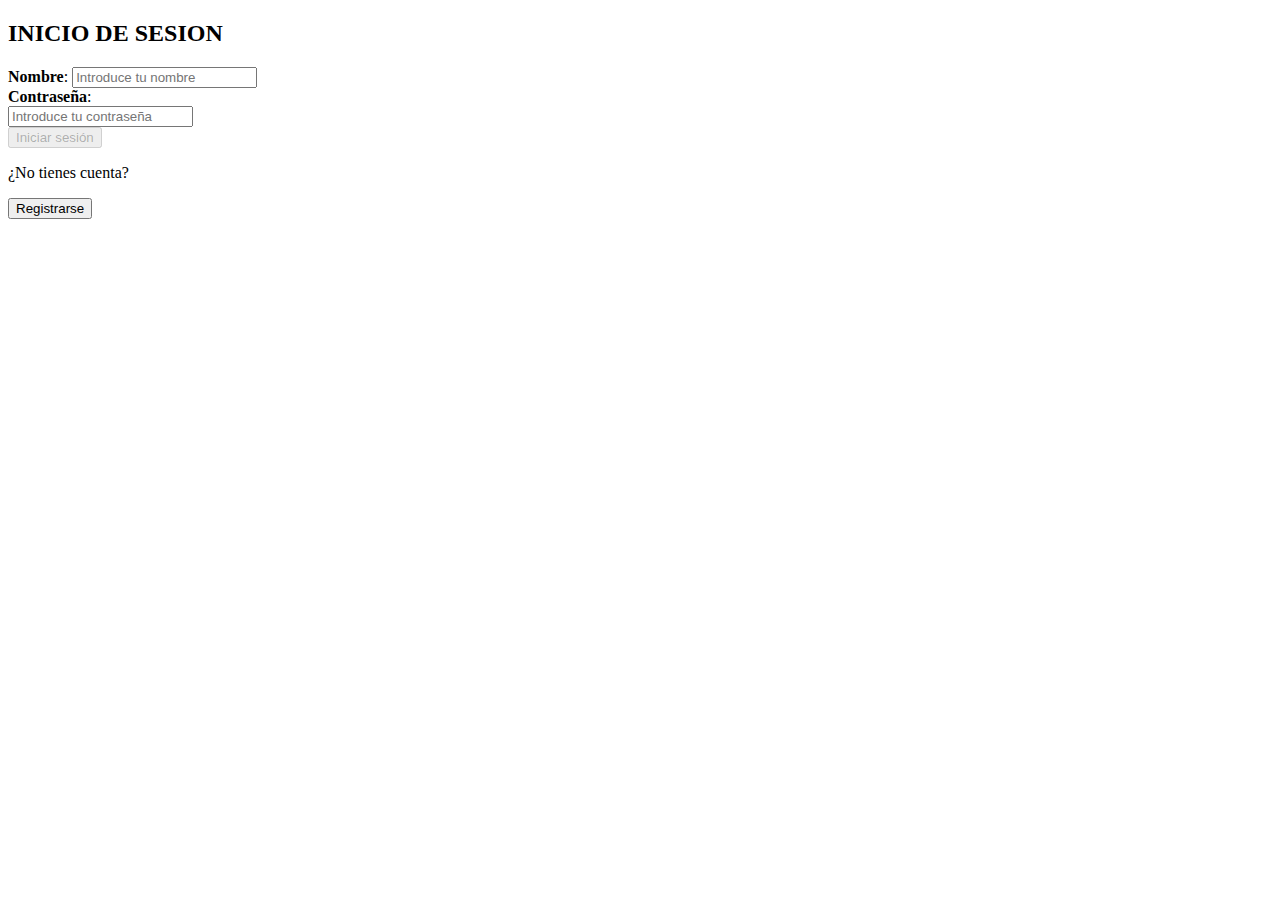
<file: src/main/resources/static/index.html>
<!DOCTYPE html>
<html lang="en">
<head>
    <meta charset="UTF-8">
    <title>Inicio de sesion</title>

</head>
<body>

<main>

    <section id="formulario" method="GET">
        <h2>INICIO DE SESION</h2>
        <div>
            <label><b>Nombre</b>:</label>
            <input id="nombre" autocomplete="off" type="text" placeholder="Introduce tu nombre">
        </div>

        <div>
            <label><b>Contraseña</b>:</label>
            <section id="sectionContra">
                <input id="contraseña" type="password" placeholder="Introduce tu contraseña">
            </section>
        </div>

        <span id="mensajeError"></span>

        <div>
            <button type="submit" id="iniciar" onclick="validarUsuario()" disabled>Iniciar sesión</button>
        </div>
    </section>

    <div id="irRegistro">
        <p>¿No tienes cuenta?</p>
        <a href="register/index.html">
            <button>Registrarse</button>
        </a>
    </div>

</main>

</body>
<script src="app.js"></script>
</html>
</file>
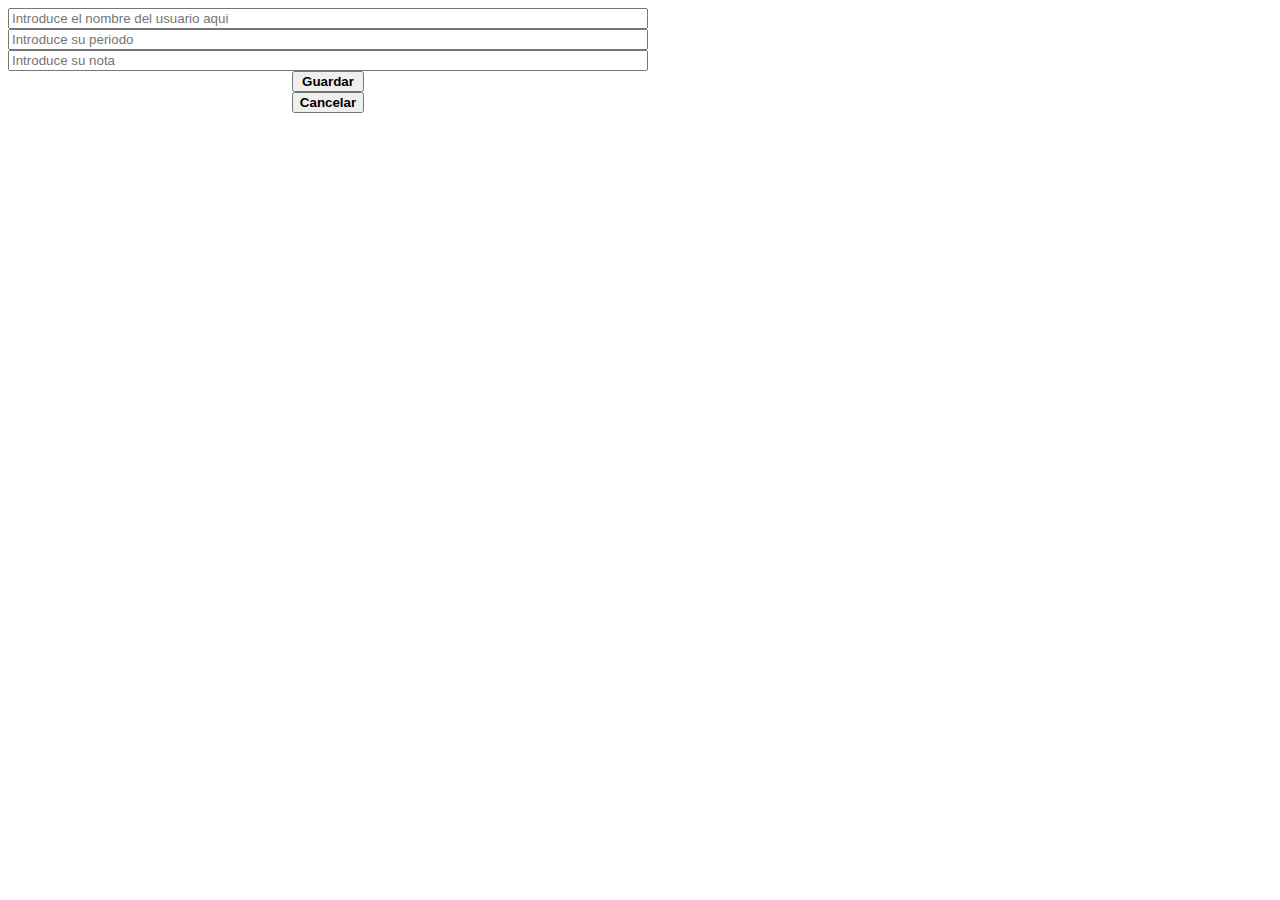
<file: src/main/resources/static/admin/editAlumno.html>
<!DOCTYPE html>
<html lang="en">
<head>
    <meta charset="UTF-8">
    <title>editar</title>
    <link rel="stylesheet" href="css/styleEdit.css">
    <script src="js/appAlumno..js"></script>
</head>
<body onload="colocarInput()">
<div>
    <input class="texto" id="NombreAlumno" type="text" placeholder="Introduce el nombre del usuario aqui">
    <input class="texto" id="PeriodoAlumno" type="text" placeholder="Introduce su periodo">
    <input class="texto" id="NotaAlumno" type="number" placeholder="Introduce su nota">
    <div id="accionesModal">
        <button id="save" ><b>Guardar</b></button>
        <button id="Cancelar"><b>Cancelar</b></button>
    </div>
</div>

</body>
</html>
</file>
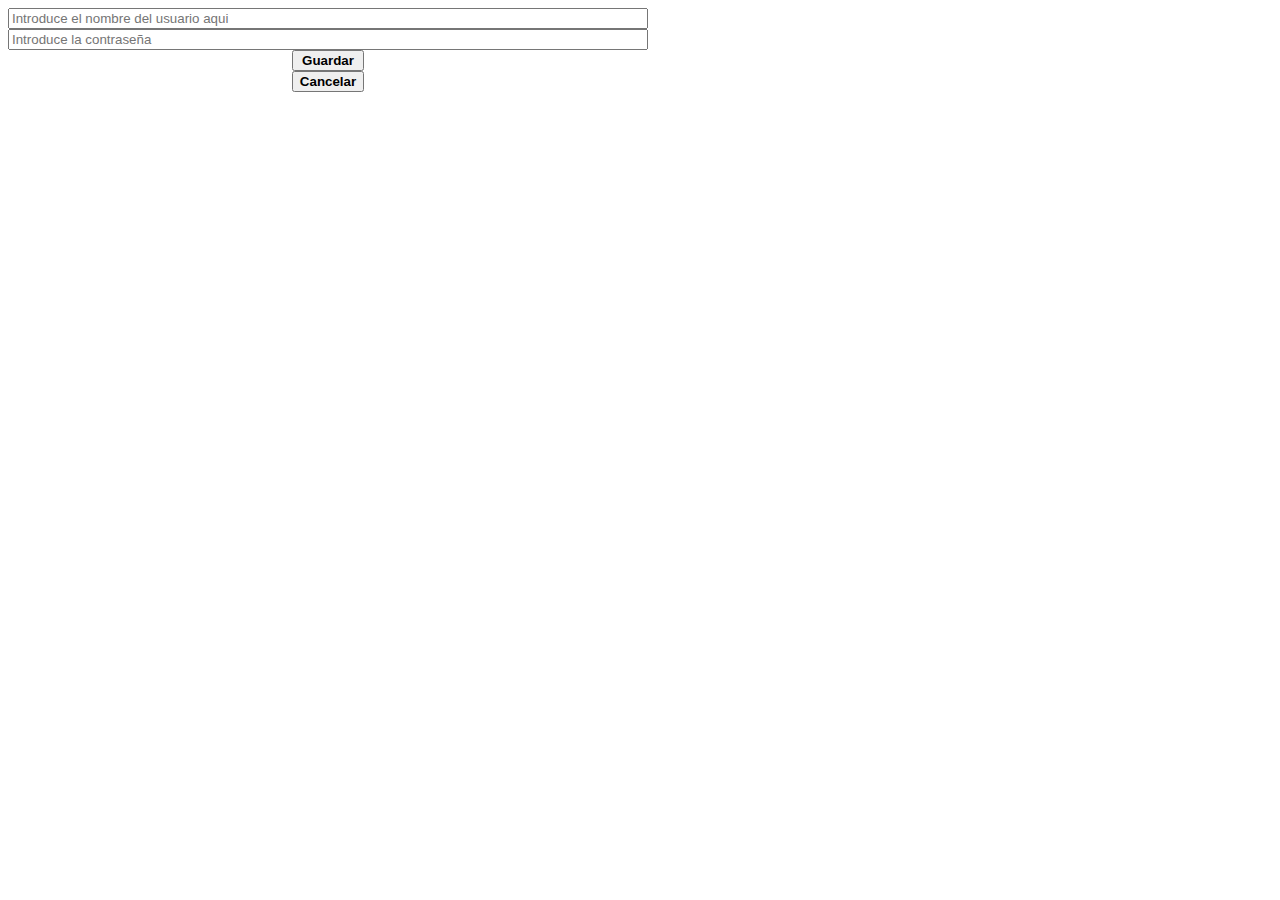
<file: src/main/resources/static/admin/editUser.html>
<!DOCTYPE html>
<html lang="en">
<head>
    <meta charset="UTF-8">
    <title>editar User</title>
    <link rel="stylesheet" href="css/styleEdit.css" >
</head>
<body>
<div>
  <input class="texto" id="nombreUsuario" type="text" placeholder="Introduce el nombre del usuario aqui">
  <input class="texto" id="PassUsuario" type="text" placeholder="Introduce la contraseña">
  <div id="accionesModal">
    <button id="save" ><b>Guardar</b></button>
    <button id="Cancelar"><b>Cancelar</b></button>
  </div>
</div>

</body>
</html>
</file>
<file: src/main/resources/static/admin/css/styleEdit.css>
div{
    display: flex;
    flex-wrap: wrap;
    align-content: center;
    justify-content: center;
    width: 50vw;
    flex-direction: column;
}

#accionesModal::backdrop {
    background-color: rgba(0, 0, 0, 0.5);
}


button:hover{
    transition: .5s;
    scale: 1.1;
    backdrop-filter: brightness(0.9);
    box-shadow: 0px 2px 4px rgba(0, 0, 0, 0.3);
}

#cancelar{
    background-color: red !important;
}
</file>
